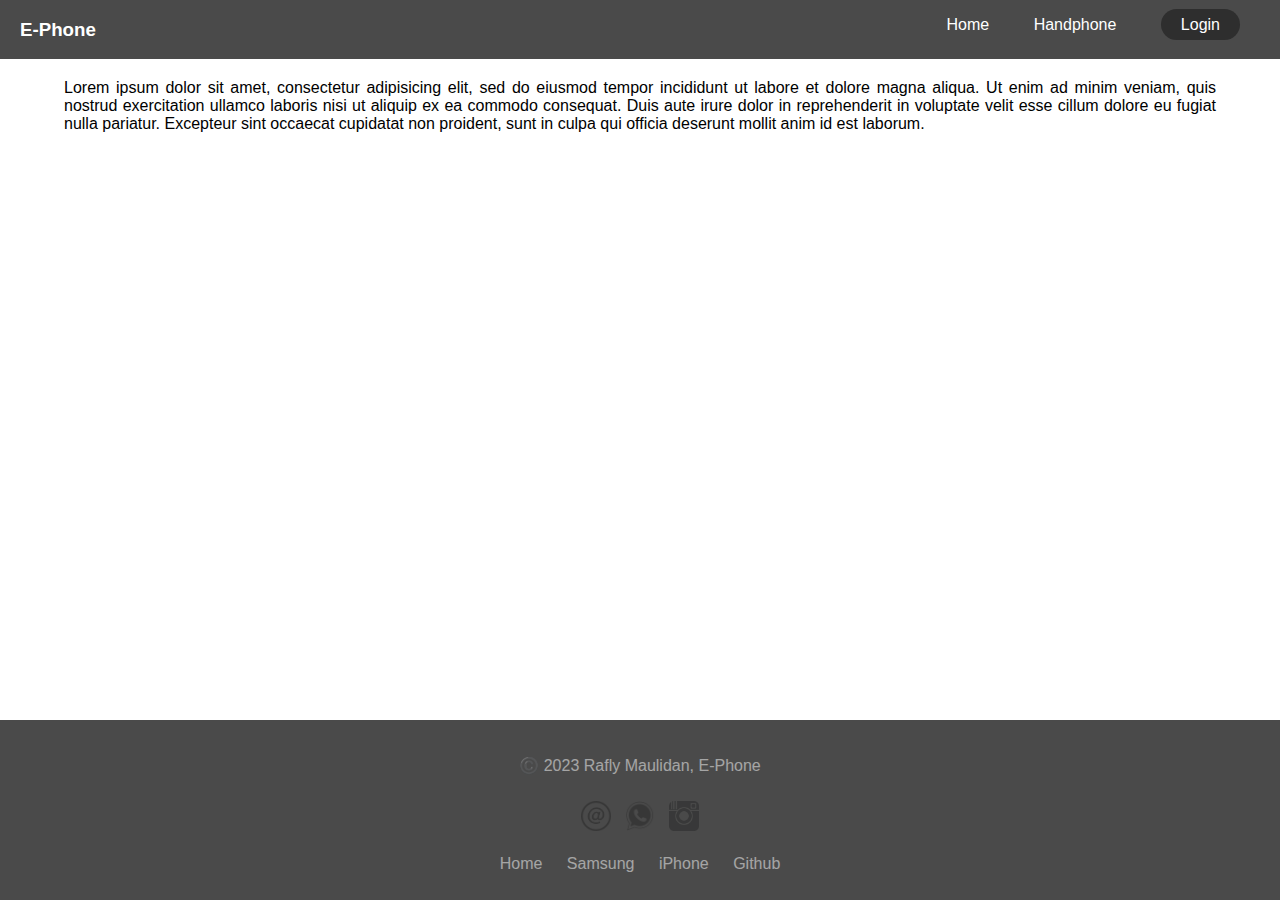
<file: index.html>
<!DOCTYPE html>
<html>
<head>
    <meta charset="utf-8">
    <meta name="viewport" content="width=device-width, initial-scale=1">
    <title>Home | E-Phone</title>

    <link rel="stylesheet" type="text/css" href="css/style.css">
</head>
<body>
    <header>
        <h3><a href="index.html">E-Phone</a></h3>
        <nav>
            <ul>
                <li><a href="index.html">Home</a></li>
                <li class="dropdown">
                    <a href="javascript:void(0)" class="dropbtn">Handphone</a>
                    <div class="dropdown-content">
                        <a href="resources/iphone.html">IPHONE</a>
                        <a href="resources/samsung.html">SAMSUNG</a>
                    </div>
                </li>
                <li><a href="resources/login.html">Login</a></li>
            </ul>
        </nav>
    </header>

    <section>
        Lorem ipsum dolor sit amet, consectetur adipisicing elit, sed do eiusmod
        tempor incididunt ut labore et dolore magna aliqua. Ut enim ad minim veniam,
        quis nostrud exercitation ullamco laboris nisi ut aliquip ex ea commodo
        consequat. Duis aute irure dolor in reprehenderit in voluptate velit esse
        cillum dolore eu fugiat nulla pariatur. Excepteur sint occaecat cupidatat non
        proident, sunt in culpa qui officia deserunt mollit anim id est laborum.
    </section>

    <footer>
        <div class="teks">
            <p>©️ 2023 Rafly Maulidan, E-Phone</p>
        </div>

        <div class="icon">
            <center>
                <img src="img/email.png">
                <img src="img/whatsapp.png">
                <img src="img/ig.png">
            </center>
        </div>

        <div class="perlinkan">
            <center>
                <a href="index.html">Home</a>
                <a href="resources/samsung.html">Samsung</a>
                <a href="resources.iphone.html">iPhone</a>
                <a href="https://github.com/seeyouridan" class="link-website">Github</a>
            </center>
        </div>
    </footer>

    <script type="text/javascript" src="js/script.js"></script>
</body>
</html>
</file>
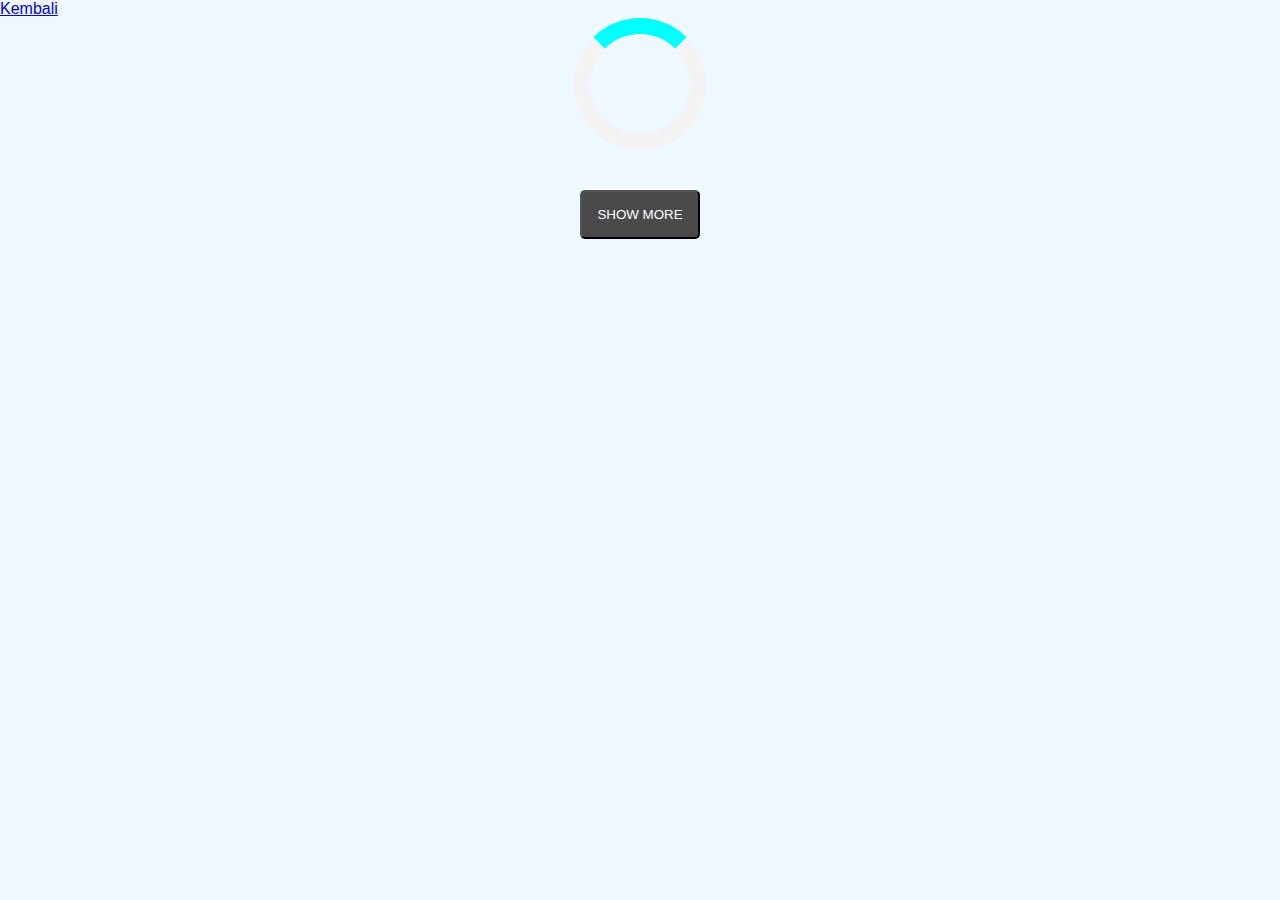
<file: resources/iphone.html>
<!DOCTYPE html>
<html>
<head>
	<meta charset="utf-8">
	<meta name="viewport" content="width=device-width, initial-scale=1">
	<title>IPhone | List</title>

	<link rel="stylesheet" type="text/css" href="../css/iphone.css">
	<script src="../js/iphone.js"></script>
</head>
<body onload="myLoad()">
	<header>
		<nav>
			<a href="../index.html">Kembali</a>
		</nav>
	</header>

	<section>
        <div id="loader" class="loader"></div>

		<div id="product" class="container"></div>

        <div class="btn-group">
        	<button class="btn-show-more" onclick="add()" id="show-more">
        		SHOW MORE
        	</button>
        </div>
	</section>
</body>
</html>
</file>
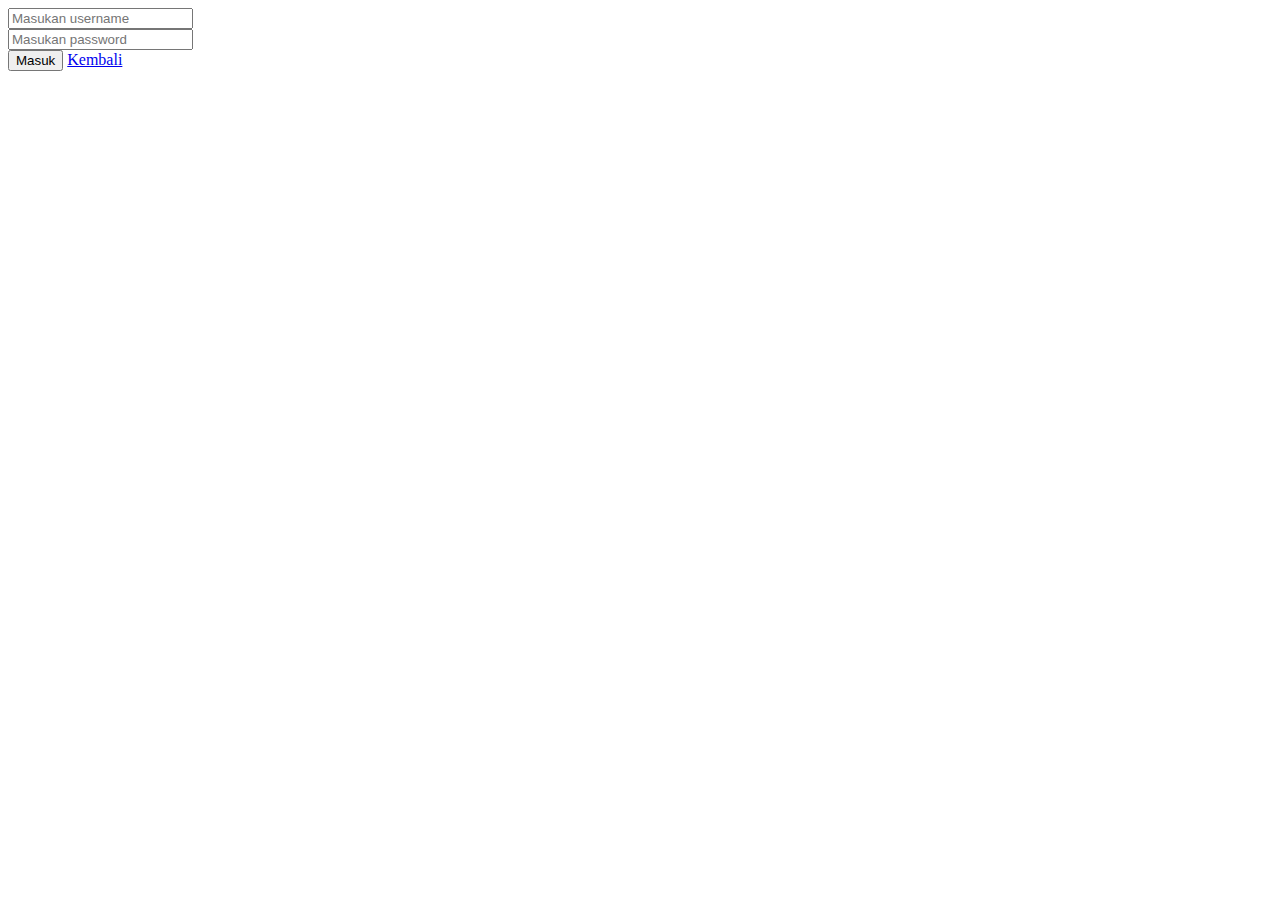
<file: resources/login.html>
<!DOCTYPE html>
<html>
<head>
    <meta charset="utf-8">
    <meta name="viewport" content="width=device-width, initial-scale=1">
    <title>Login</title>
</head>
<body>
    <form method="post" action="">
        <input type="text" name="username" placeholder="Masukan username">
        <br>
        <input type="password" name="password" placeholder="Masukan password">
        <br>
        <button type="submit" name="submit">Masuk</button>
        <a href="../index.html">Kembali</a>
    </form>
</body>
</html>
</file>
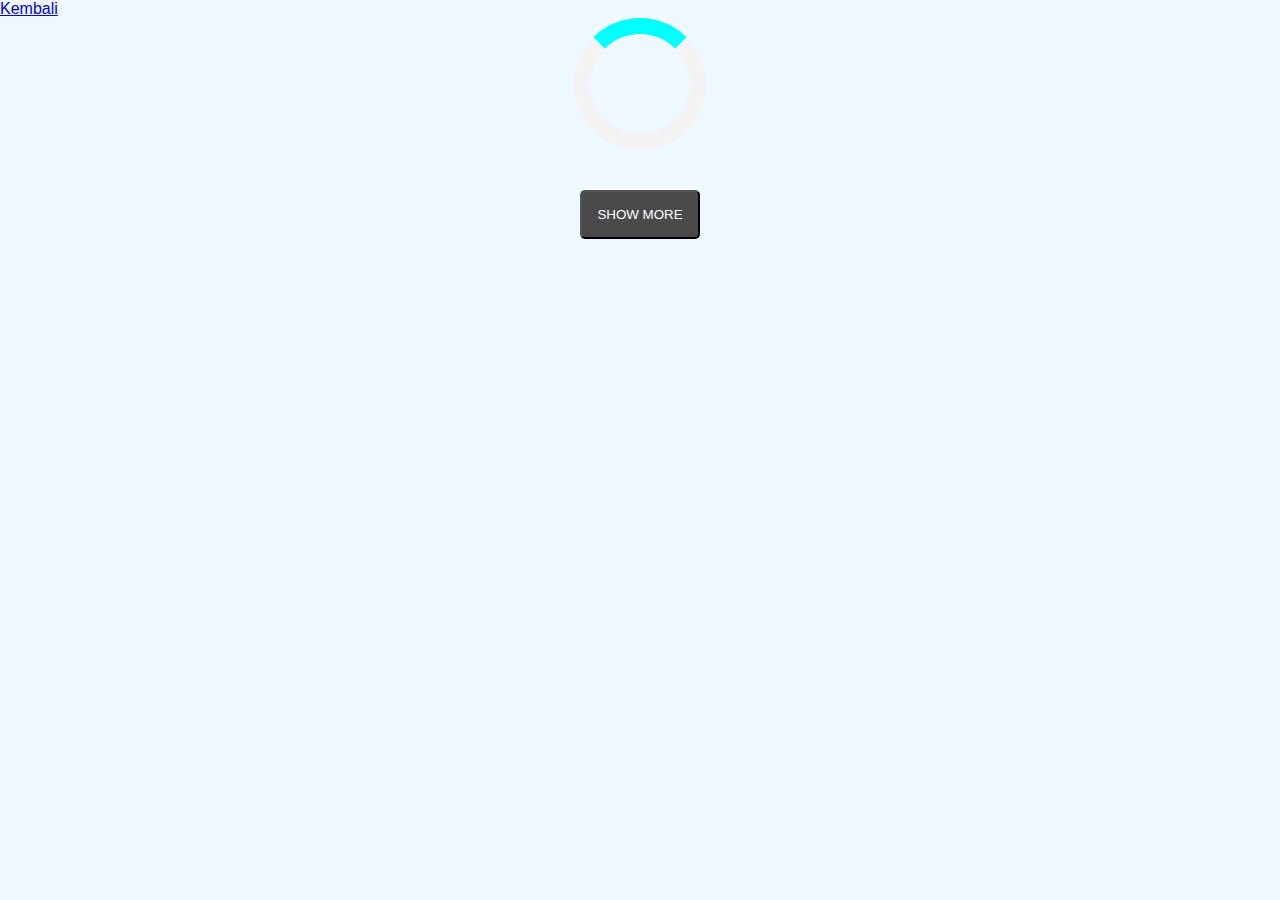
<file: resources/samsung.html>
<!DOCTYPE html>
<html>
<head>
	<meta charset="utf-8">
	<meta name="viewport" content="width=device-width, initial-scale=1">
	<title>Samsung | List</title>

	<link rel="stylesheet" type="text/css" href="../css/samsung.css">
	<script src="../js/samsung.js"></script>
</head>
<body onload="myLoad()">
	<header>
		<nav>
			<a href="../index.html">Kembali</a>
		</nav>
	</header>

	<section>
        <div id="loader" class="loader"></div>

		<div id="product" class="container"></div>

        <div class="btn-group">
        	<button class="btn-show-more" onclick="add()" id="show-more">
        		SHOW MORE
        	</button>
        </div>
	</section>
</body>
</html>
</file>
<file: css/style.css>
body {
    margin: 0;
    font-family: arial;
}

header {
    display: flex;
    background-color: #4a4a4a;
    color: white;
    padding: 0px 20px;
    justify-content: space-between;
    flex-wrap: wrap;
}

h3 {
    display: inline-block;
}

ul li {
    list-style: none;
    display: inline;
    padding: 0px 20px 0px 20px;
    height: 20px;
}

ul li:nth-child(3) a {
    background-color: #2e2e2e;
    padding: 7px 20px 7px 20px;
    border-radius: 50px;
    transition-duration: 0.25s;
}

ul li:nth-child(3) a:hover {
    box-shadow: 2px 2px 5px black;
}

h3 a, li a {
    text-decoration: none;
    color: white;
    transition-duration: 0.1s;
}

li a:hover, .dropdown:hover .dropbtn {
    text-shadow: 1px 1px 3px white;
}

li.dropdown {
    display: inline-block;
}

a.dropbtn {
    padding-bottom: 30px;
}

.dropdown-content {
    display: none;
    position: absolute;
    background-color: #f9f9f9;
    min-width: 160px;
    box-shadow: 0px 8px 16px 0px rgba(0,0,0,0.2);
    z-index: 1;
}

.dropdown-content a {
    color: white;
    padding: 12px 16px;
    text-decoration: none;
    display: block;
    text-align: left;
    background-color: #4a4a4a;
}

.dropdown-content a:hover {
    background-color: #f1f1f1;
    color: #4a4a4a;
}

.dropdown .dropdown-content {
    transition-duration: 0.25s;
}

.dropdown:hover .dropdown-content {
    display: block;
    margin-top: 25px;
}

section {
    max-width: 90%;
    background-color: white;
    margin: auto;
    text-align: justify;
    padding: 20px;
}

footer {
    background-color: #4a4a4a;
    height: 10pc;
    padding-top: 20px;
    bottom: 0px;
    width: 100%;
    position: absolute;
}

.teks p {
    text-align: center;
    color: white;
    opacity: 50%;
}

.icon img {
    height: 30px;
    padding: 10px 5px 20px 5px;
    display: inline-block;
    opacity: 25%;
    transition: 0.25s;
    cursor: pointer;
}

.icon img:hover {
    opacity: 100%;
    transform: scale(1.25);
}

center a{
    margin-top: 15px;
    text-decoration: none;
    color: white;
    opacity: 50%;
    padding: 0px 10px;
    transition: 0.25s;
}

center a:hover {
    opacity: 100%;
    text-shadow: 2px 2px 5px white;
}
</file>
<file: css/iphone.css>
body {
    background-color: aliceblue;
    margin: 0px;
    font-family: arial;
}

.loader {
    border: 16px solid #f3f3f3;
    border-radius: 50%;
    border-top: 16px solid cyan;
    width: 100px;
    height: 100px;
    animation: muter 2s linear infinite;
    margin: 0 auto;
}

@keyframes muter {
    0% {transform: rotate(0deg);}
    100% {transform: rotate(360deg);}
}

.container {
    padding: 20px;
    display: flex;
    gap: 20px;
    flex-wrap: wrap;
    margin: auto;
    max-width: 90%;
}

.card {
    background: #e0e0e0;
    box-shadow: 10px 10px 15px #bebebe;
    width: 300px;
    border-radius: 30px;
    padding: 10px;
    text-align: center;
}

.desc img {
    width: 70px;
    border-width: 150px;
    padding-left: 20px;
    padding-right: 20px;
    transition: 0.25s;
}

.desc:hover img {
    transform: scale(1.25);
}

.card .desc {
    display: flex;
    align-items: center;
    margin-right: 20px;
    height: 150px;
    transition: 0.25s;
}

.desc p {
    transition: 0.25s;
}

.desc:hover p {
    margin-left: 20px;
}

.btn-group {
    display: flex;
    justify-content: center;
}

.btn-show-more {
    background-color: #4a4a4a;
    color: white;
    padding: 15px;
    border-radius: 5px;
}
</file>
<file: css/samsung.css>
body {
    background-color: aliceblue;
    margin: 0px;
    font-family: arial;
}

.loader {
    border: 16px solid #f3f3f3;
    border-radius: 50%;
    border-top: 16px solid cyan;
    width: 100px;
    height: 100px;
    animation: muter 2s linear infinite;
    margin: 0 auto;
}

@keyframes muter {
    0% {transform: rotate(0deg);}
    100% {transform: rotate(360deg);}
}

.container {
    padding: 20px;
    display: flex;
    gap: 20px;
    flex-wrap: wrap;
    margin: auto;
    max-width: 90%;
}

.card {
    background: #e0e0e0;
    box-shadow: 10px 10px 15px #bebebe;
    width: 300px;
    border-radius: 30px;
    padding: 10px;
    text-align: center;
}

.desc img {
    width: 70px;
    border-width: 150px;
    padding-left: 20px;
    padding-right: 20px;
    transition: 0.25s;
}

.desc:hover img {
    transform: scale(1.25);
}

.card .desc {
    display: flex;
    align-items: center;
    margin-right: 20px;
    height: 150px;
    transition: 0.25s;
}

.desc p {
    transition: 0.25s;
}

.desc:hover p {
    margin-left: 20px;
}

.btn-group {
    display: flex;
    justify-content: center;
}

.btn-show-more {
    background-color: #4a4a4a;
    color: white;
    padding: 15px;
    border-radius: 5px;
}
</file>
